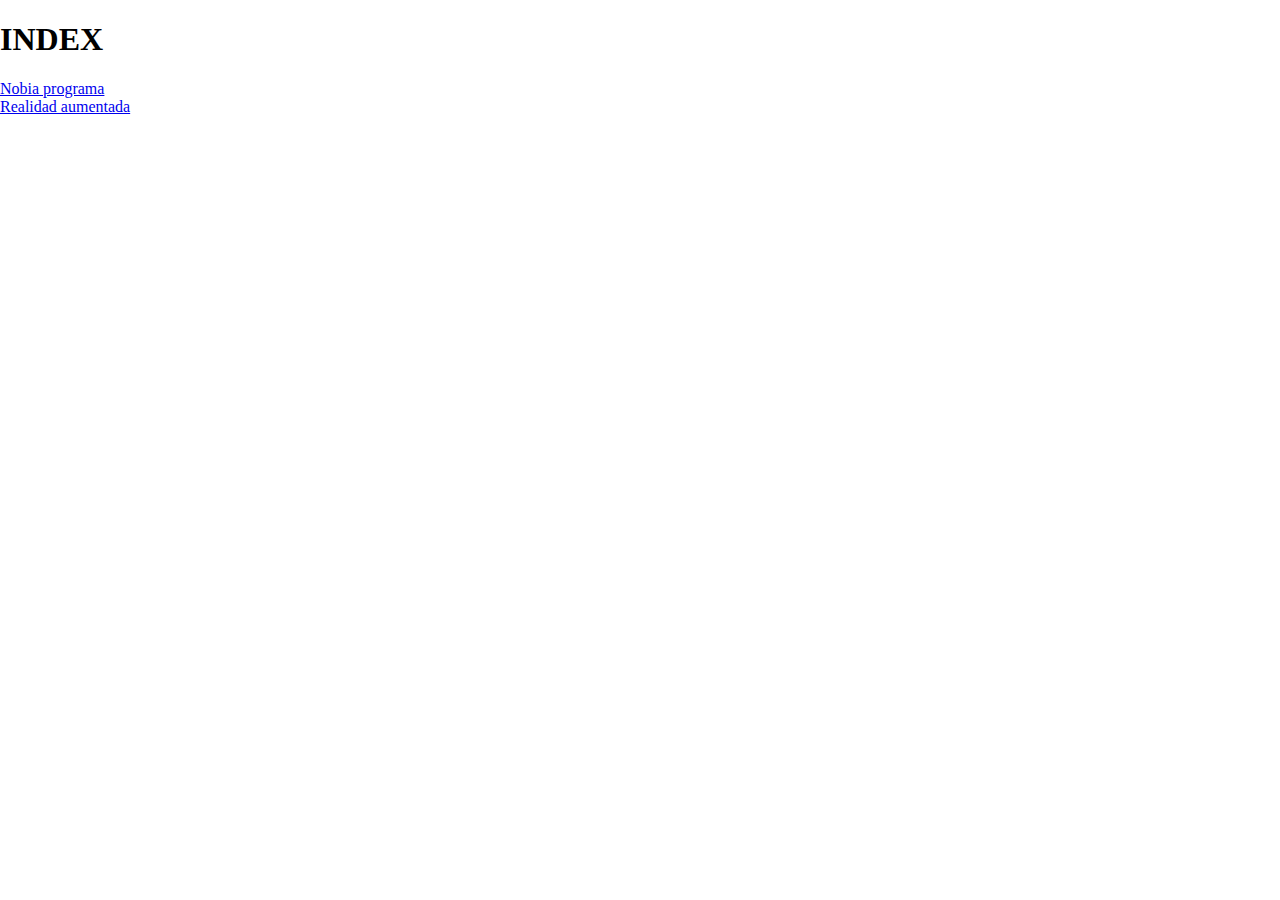
<file: index.html>
<!DOCTYPE html>
<html lang="en">
	<head>
		<meta charset="UTF-8" />
		<meta http-equiv="X-UA-Compatible" content="IE=edge" />
		<meta name="viewport" content="width=device-width, initial-scale=1.0" />
		<title>Index</title>
		<link rel="stylesheet" href="./normalize.css" />
	</head>
	<body>
		<h1>INDEX</h1>
		<ul>
			<li><a href="./nobia/index.html">Nobia programa</a></li>
			<li><a href="./RA/index.html">Realidad aumentada</a></li>
		</ul>
	</body>
</html>
</file>
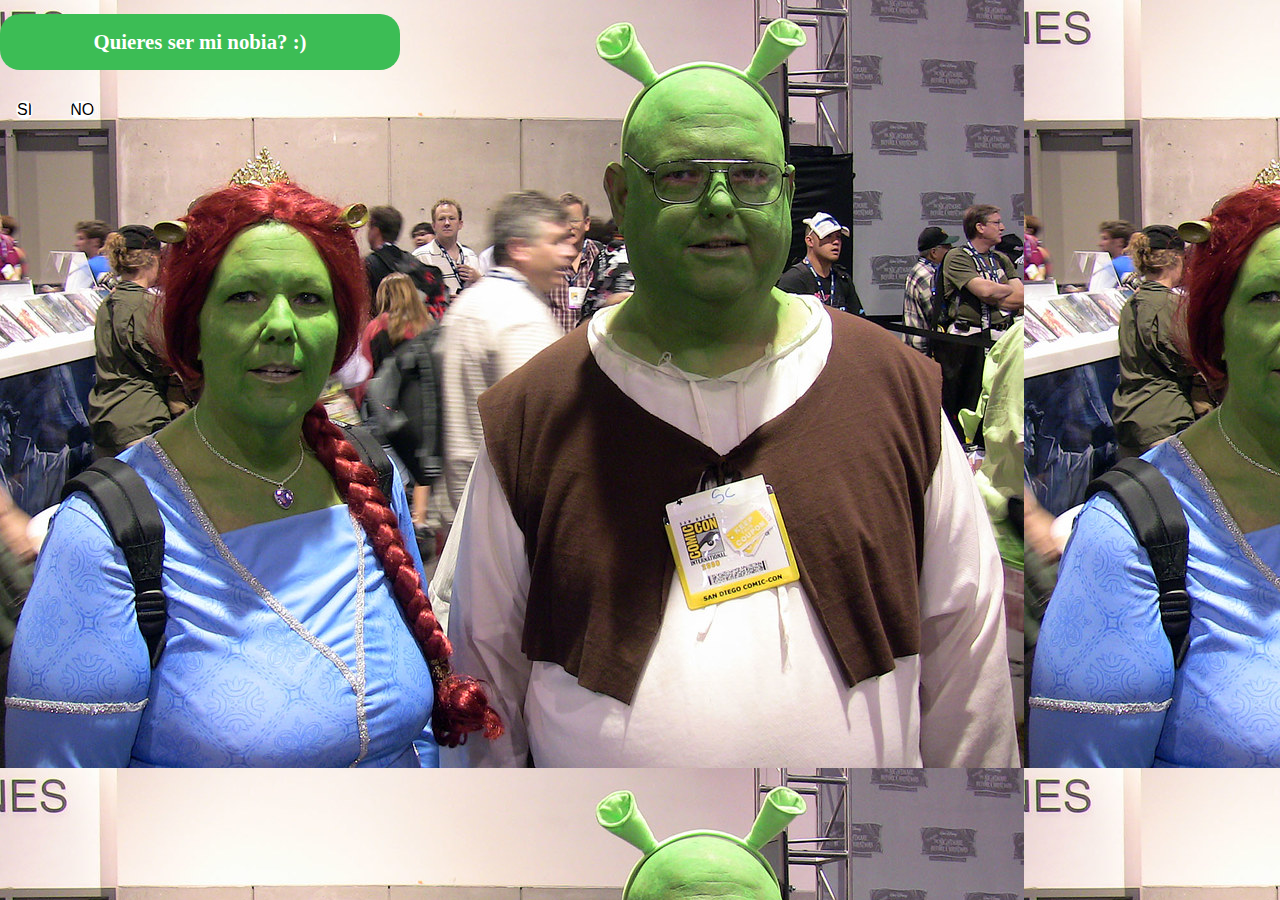
<file: nobia/index.html>
<!DOCTYPE html>
<html lang="en">
	<head>
		<meta charset="UTF-8" />
		<meta http-equiv="X-UA-Compatible" content="IE=edge" />
		<meta name="viewport" content="width=device-width, initial-scale=1.0" />
		<title>Nobia</title>
		<link rel="stylesheet" href="../normalize.css" />
		<link rel="stylesheet" href="./CSS/style.css" />
	</head>
	<body background="./IMG/cherk.jpg">
		<h1>Quieres ser mi nobia? :)</h1>
		<input type="button" onclick="ParaCuandoDigaSi()" id="si" value="Si" />
		<input type="button" onmouseover="MoverBoton()" id="no" value="No" />
	</body>
	<script src="./JS/nobia.js"></script>
</html>
</file>
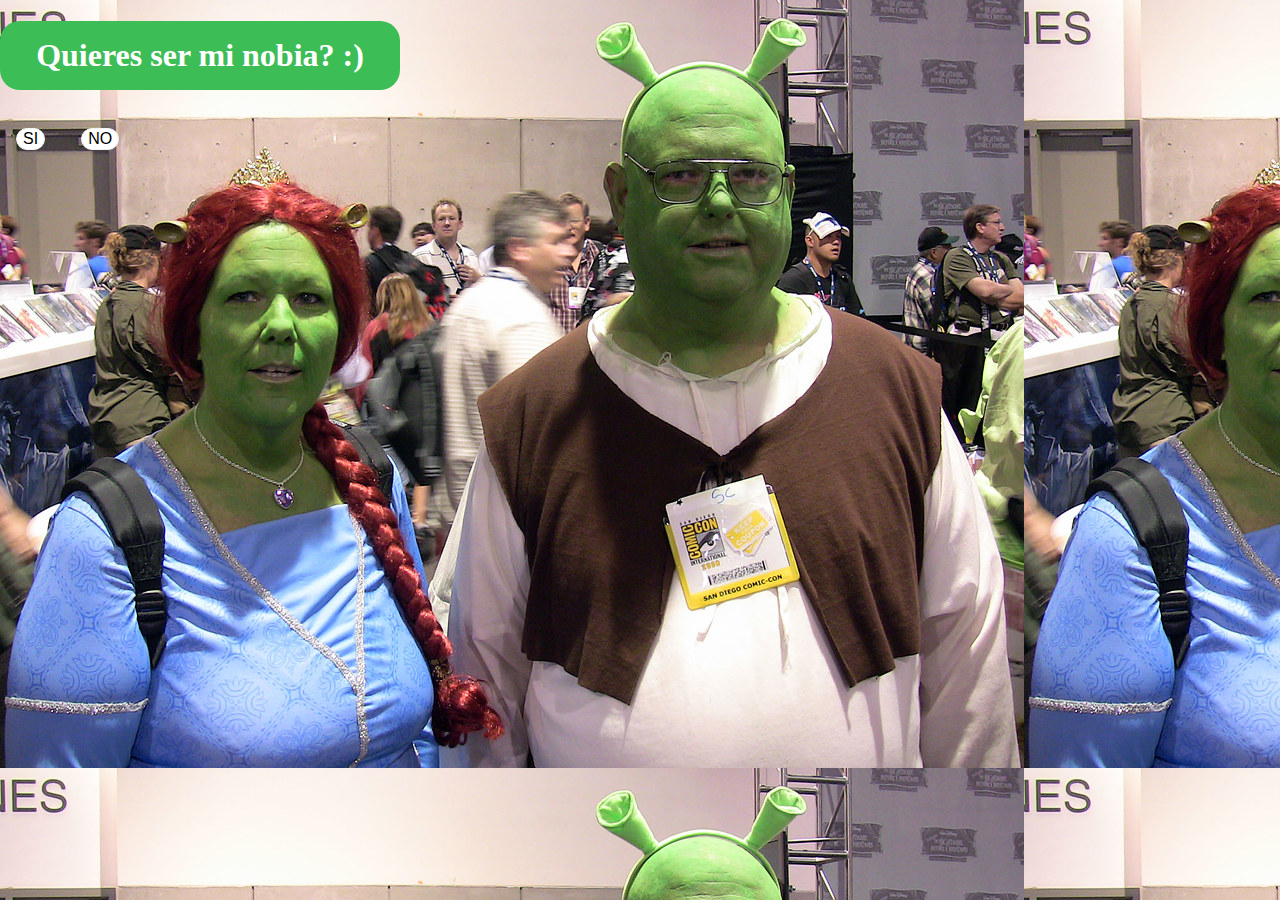
<file: nobia/nobia.html>
<!DOCTYPE html>
<html lang="en">
	<head>
		<meta charset="UTF-8" />
		<meta http-equiv="X-UA-Compatible" content="IE=edge" />
		<meta name="viewport" content="width=device-width, initial-scale=1.0" />
		<title>Nobia</title>
		<link rel="stylesheet" href="./CSS/style.css" />
		<link rel="stylesheet" href="./CSS/normalize.css" />
	</head>
	<body background="./cherk.jpg">
		<h1>Quieres ser mi nobia? :)</h1>
		<input type="button" onclick="ParaCuandoDigaSi()" id="si" value="Si" />
		<input type="button" onmouseover="MoverBoton()" id="no" value="No" />
	</body>
	<script src="./JS/nobia.js"></script>
</html>
</file>
<file: nobia/CSS/style.css>
@keyframes label-animation {
	from {
		transform: rotate(0deg);
		margin-left: 0;
	}
	to {
		transform: rotate(180deg);
		margin-left: 85vw;
	}
}

h1 {
	width: 100%;
	padding: 1rem;
	box-sizing: border-box;
}

h1 {
	width: 400px;
	background-color: rgb(60, 189, 85);
	color: white;
	font-size: 1.3rem;
	padding: 1rem;
	border-radius: 20px;
	text-align: center;
	/*aqui va la animacion*/
	animation-name: label-animation;
	animation-duration: 5s;
	animation-timing-function: ease-in-out;
	animation-iteration-count: infinite;
	animation-direction: alternate-reverse;
}

body input[type='button'] {
	text-align: center;
	height: auto;
	width: auto;
	margin: 1em 1em;
	background: #fff;
	border: 1px solid #f2f2f2;
	border-radius: 20px;
	text-transform: uppercase;
	font-family: 'Ubuntu', sans-serif;
	cursor: pointer;
}
</file>
